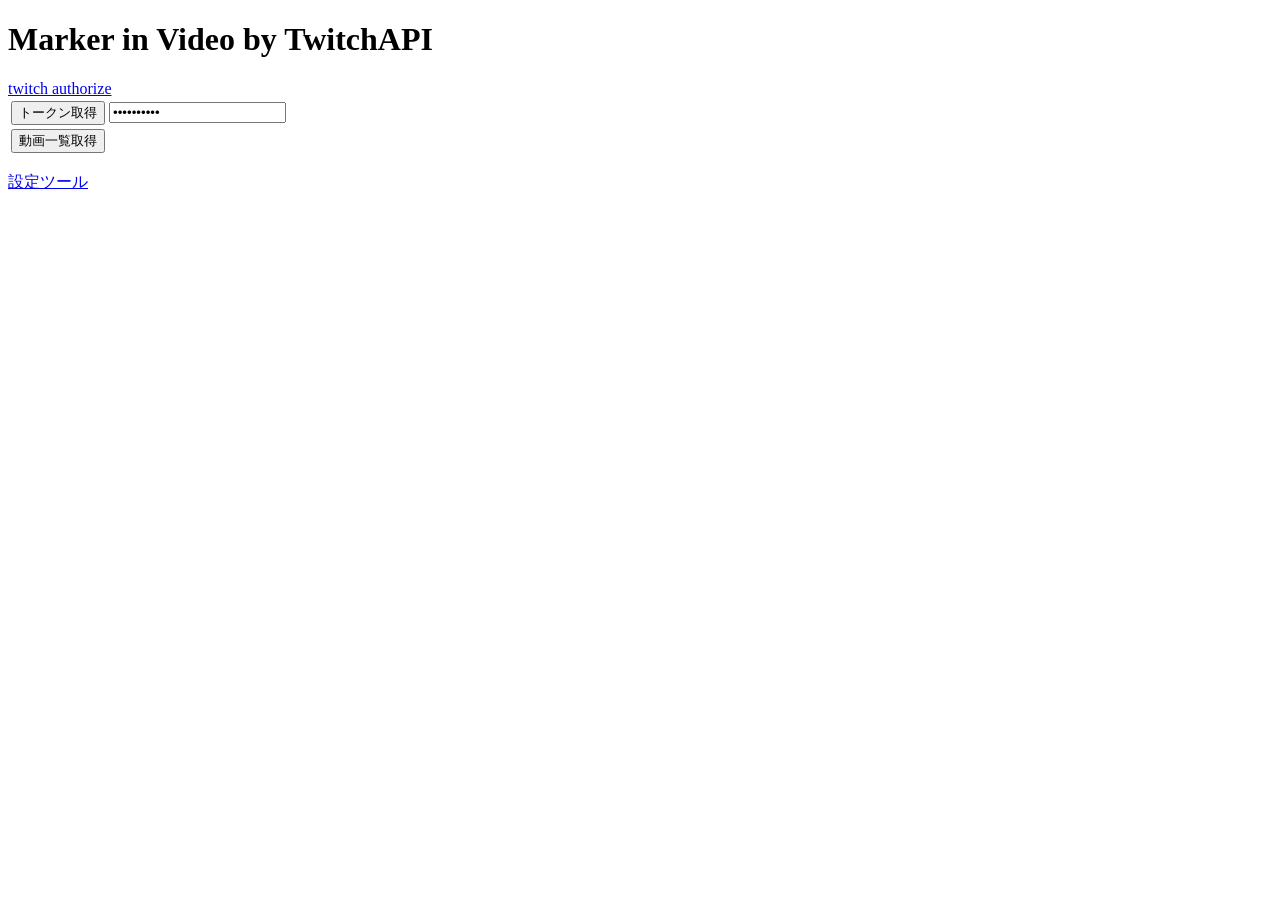
<file: 1-unused-client/index.html>
<!DOCTYPE html><html lang="ja">
<head>
	<meta charset="UTF-8">
	<meta name="viewport" content="width=device-width, initial-scale=1.0">
	<meta http-equiv="Pragma" content="no-cache">
	<meta http-equiv="Cache-Control" content="no-cache">
	<meta http-equiv="Expires" content="0">
	<meta http-equiv="X-UA-Compatible" content="IE=edge">
	<meta name="referrer" content="no-referrer">
	<meta http-equiv="refresh" content="300;./">
	<title>Marker in Video by TwitchAPI</title>
	<link rel="stylesheet" type="text/css" href="https://n138-kz.github.io/lib/master.css?t=0">
	<script src="https://n138-kz.github.io/lib/master.js"></script>
	<script>
		window.addEventListener('DOMContentLoaded', ()=>{
			console.log(`init.`)
			console.log(`page-title: ${document.title}`);
			let item = null;
			item = document.createElement('h1');
			item.innerText = document.title;
			document.body.prepend(item);

			init_setFavicon('https://www.twitch.tv/', true);
		});
	</script>
	<script>
		window.addEventListener('DOMContentLoaded', ()=>{
			let twitch_client_secret=localStorage.getItem( (btoa(location.href)).slice(0, 16) + '.twitch.client_secret' );
			if(!(twitch_client_secret===null||twitch_client_secret===undefined||twitch_client_secret==='')){
				if(document.querySelectorAll('#twitchapi_request_token input[type="password"]').length===1){
					document.querySelector('#twitchapi_request_token input[type="password"]').value=twitch_client_secret;
				}
			}
		});
	</script>
	<script>
		let config={
			twitch: {
				"client_id": "61qmmbfstntv8v1k3a6xyvsrnylwgn",
				"redirect_uri": "https://api.n138.jp/twitch/",
				"scope": "channel:manage:broadcast",
			}
		};
	</script>
</head>
<body>
	<div id="twitchapi_authorize">
		<a href="">twitch authorize</a>
		<script>
			window.addEventListener('DOMContentLoaded', async ()=>{
				let d=document.querySelector('#twitchapi_authorize>a');
				d.href='https://dev.twitch.tv/console';
				d.href='https://id.twitch.tv/oauth2/authorize';
				d.href+=`?client_id=${config.twitch.client_id}`;
				d.href+=`&redirect_uri=${document.location.origin}${document.location.pathname}`;
				d.href+=`&response_type=code`;
				d.href+=`&scope=${config.twitch.scope}`;
				d.href+=``;
			});
		</script>
		<script>
			let twitchapi={};
			window.addEventListener('DOMContentLoaded', async ()=>{
				let _get=get_GETarray((decodeURI(location.search)+'&').replace(/^\?/,''));
				_get.code=(_get.code===undefined||_get.code===null||_get.code==='')?'':_get.code;
				console.debug(_get);

				twitchapi={
					code: _get.code,
					access_token: undefined,
					user: undefined,
					videos: undefined,
				}

				console.debug(twitchapi);
			});
		</script>
		<script>
			async function twitchapi_getToken(item){
				item=item.parentNode;

				localStorage.setItem( (btoa(location.href)).slice(0, 16) + '.twitch.client_secret', item.children.item(1).value );

				let d={
					client_id: config.twitch.client_id,
					client_secret: item.children.item(1).value,
					code: twitchapi.code,
					grant_type: 'authorization_code',
					redirect_uri: `${document.location.origin}${document.location.pathname}`,
				};

				item.children.item(0).style.borderColor='#000000';
				item.children.item(0).style.backgroundColor='#ffffff';
				item.children.item(0).style.color='#000000';
				Array.from(document.querySelectorAll('#errortext')).map(e=>e.remove());

				try {
					let xhr=await fetch('https://id.twitch.tv/oauth2/token', {
						method: 'POST',
						headers: {'content-type': 'application/x-www-form-urlencoded'},
						body: new URLSearchParams(d),
					});
					let r=await xhr.json();
					console.debug('xhr result', r, await xhr.ok);
					if (!await xhr.ok) {
						throw new Error(`${xhr.status}: ${r.message}`);
					}

					let b=document.createElement('span');
					b.innerText=`${xhr.status}: token has issued`;
					b.style.color='#00aa00';
					b.id='errortext';
					item.appendChild(b);

					item.children.item(0).style.borderColor='#00ff00';
					item.children.item(0).style.backgroundColor='#00aa00';
					item.children.item(0).style.color='#ffffff';
					twitchapi.access_token=r.access_token;
				} catch (error) {
					console.error(error);
					let b=document.createElement('span');
					b.innerText=error;
					b.style.color='#ff0000';
					b.id='errortext';
					item.appendChild(b);

					item.children.item(0).style.borderColor='#ff0000';
					item.children.item(0).style.backgroundColor='#aa0000';
					item.children.item(0).style.color='#ffffff';
				}
			}
			async function twitchapi_getUserInfo(item=undefined){
				if (item!==undefined) {
					item.children.item(0).style.borderColor='#000000';
					item.children.item(0).style.backgroundColor='#ffffff';
					item.children.item(0).style.color='#000000';
					Array.from(document.querySelectorAll('#errortext')).map(e=>e.remove());
				}

				let result = undefined;
				let request_params={
					item:undefined,
					client_id:undefined,
					code:undefined,
				};
				request_params.item='get-userinfo';
				request_params.client_id=config.twitch.client_id;
				request_params.code=twitchapi.access_token;
				request_params=JSON.stringify(request_params);

				let api={
					url: undefined,
					method: 'GET',
					headers: {
						"Content-Type": 'application/json',
					}
				}
				api.url=`./contents/?item=${request_params}`;
				console.debug(`api.url: ${api.url}`);

				try {
					let xhr=await fetch(api.url, {
						method: api.method,
						headers: api.headers,
						mode: 'no-cors',
					});

					let r=await xhr.json();
					console.debug('xhr result', r, await xhr.ok);
					if (!await xhr.ok) {
						throw new Error(`${xhr.status}: ${r.message}`);
					}
					result=r;

					if (item!==undefined) {
						let b=document.createElement('span');
						b.innerText=`${xhr.status} uid: ${r.id}`;
						b.style.color='#00aa00';
						b.id='errortext';
						item.appendChild(b);

						item.children.item(0).style.borderColor='#00ff00';
						item.children.item(0).style.backgroundColor='#00aa00';
						item.children.item(0).style.color='#ffffff';
					}
				} catch (error) {
					console.error(error);
					let b=document.createElement('span');
					b.innerText=error;
					b.style.color='#ff0000';
					b.id='errortext';
					item.appendChild(b);

					if (item!==undefined) {
						item.children.item(0).style.borderColor='#ff0000';
						item.children.item(0).style.backgroundColor='#aa0000';
						item.children.item(0).style.color='#ffffff';
					}
					return false;
				}

				return result;
			}

			async function twitchapi_getVideos(id='', item=undefined){
				if (item!==undefined) {
					item.children.item(0).style.borderColor='#000000';
					item.children.item(0).style.backgroundColor='#ffffff';
					item.children.item(0).style.color='#000000';
					Array.from(document.querySelectorAll('#errortext')).map(e=>e.remove());
				}

				let result = undefined;
				let request_params={
					item:undefined,
					client_id:undefined,
					code:undefined,
					id: undefined,
				};
				request_params.item='get-videos';
				request_params.client_id=config.twitch.client_id;
				request_params.code=twitchapi.access_token;
				request_params.id=id;
				request_params=JSON.stringify(request_params);

				let api={
					url: undefined,
					method: 'GET',
					headers: {
						"Content-Type": 'application/json',
					}
				}
				api.url=`./contents/?item=${request_params}`;
				console.debug(`api.url: ${api.url}`);

				try {
					let xhr=await fetch(api.url, {
						method: api.method,
						headers: api.headers,
						mode: 'no-cors',
					});

					let r=await xhr.json();
					console.debug('xhr result', r, await xhr.ok);
					if (!await xhr.ok) {
						throw new Error(`${xhr.status}: ${r.message}`);
					}
					result=r;

					if (item!==undefined) {
						let b=document.createElement('span');
						b.innerText=`${xhr.status} videos(${r.length}): meta loading`;
						b.style.color='#00aa00';
						b.id='errortext';
						item.appendChild(b);

						item.children.item(0).style.borderColor='#00ff00';
						item.children.item(0).style.backgroundColor='#00aa00';
						item.children.item(0).style.color='#ffffff';
					}
				} catch (error) {
					console.error(error);
					let b=document.createElement('span');
					b.innerText=error;
					b.style.color='#ff0000';
					b.id='errortext';
					item.appendChild(b);

					if (item!==undefined) {
						item.children.item(0).style.borderColor='#ff0000';
						item.children.item(0).style.backgroundColor='#aa0000';
						item.children.item(0).style.color='#ffffff';
					}
					return false;
				}

				return result;
			}

			async function twitchapi_getVideoMarker(id='', item=undefined){
				if (item!==undefined) {
					item.children.item(0).style.borderColor='#000000';
					item.children.item(0).style.backgroundColor='#ffffff';
					item.children.item(0).style.color='#000000';
					Array.from(document.querySelectorAll('#errortext')).map(e=>e.remove());
				}

				let result = undefined;
				let request_params={
					item:undefined,
					client_id:undefined,
					code:undefined,
					id: undefined,
				};
				request_params.item='get-markers';
				request_params.client_id=config.twitch.client_id;
				request_params.code=twitchapi.access_token;
				request_params.id=id;
				request_params=JSON.stringify(request_params);

				let api={
					url: undefined,
					method: 'GET',
					headers: {
						"Content-Type": 'application/json',
					}
				}
				api.url=`./contents/?item=${request_params}`;
				console.debug(`api.url: ${api.url}`);

				try {
					let xhr=await fetch(api.url, {
						method: api.method,
						headers: api.headers,
						mode: 'no-cors',
					});

					let r=await xhr.json();
					console.debug('xhr result', r, await xhr.ok);
					if (!await xhr.ok) {
						throw new Error(`${xhr.status}: ${r.message}`);
					}
					result=r;

					if (item!==undefined) {
						let b=document.createElement('span');
						b.innerText=`${xhr.status} videos(${id}): loading`;
						b.style.color='#00aa00';
						b.id='errortext';
						item.appendChild(b);

						item.children.item(0).style.borderColor='#00ff00';
						item.children.item(0).style.backgroundColor='#00aa00';
						item.children.item(0).style.color='#ffffff';
					}
				} catch (error) {
					console.error(error);
					let b=document.createElement('span');
					b.innerText=error;
					b.style.color='#ff0000';
					b.id='errortext';
					item.appendChild(b);

					if (item!==undefined) {
						item.children.item(0).style.borderColor='#ff0000';
						item.children.item(0).style.backgroundColor='#aa0000';
						item.children.item(0).style.color='#ffffff';
					}
					return false;
				}

				return result;
			}

			async function twitchapi_getContents(item){
				item=item.parentNode;

				item.children.item(0).style.borderColor='#000000';
				item.children.item(0).style.backgroundColor='#ffffff';
				item.children.item(0).style.color='#000000';
				Array.from(document.querySelectorAll('#errortext')).map(e=>e.remove());

				twitchapi.user=await twitchapi_getUserInfo(item);
				twitchapi.videos=await twitchapi_getVideos(twitchapi.user.id, item);

				if (item!==undefined) {
					item.children.item(0).style.borderColor='#000000';
					item.children.item(0).style.backgroundColor='#ffffff';
					item.children.item(0).style.color='#000000';
					Array.from(document.querySelectorAll('#errortext')).map(e=>e.remove());
				}

				twitchapi_itemshown('user', true);

				if (item!==undefined) {
					let b=document.createElement('span');
					b.innerText=`videos ${twitchapi.videos.length} loading`;
					b.style.color='#00aa00';
					b.id='errortext';
					item.appendChild(b);

					item.children.item(0).style.borderColor='#00ff00';
					item.children.item(0).style.backgroundColor='#00aa00';
					item.children.item(0).style.color='#ffffff';
				}

				for(let i=0;i<twitchapi.videos.length;i++){
					twitch_video_markers=await twitchapi_getVideoMarker(twitchapi.videos[i].id);
					twitch_video_markers=twitch_video_markers.markers;
					console.debug('twitch_video_markers', twitch_video_markers);
					console.debug('twitch_video_markers', 'Array.isArray', Array.isArray(twitch_video_markers));
					try {
						if (!Array.isArray(twitch_video_markers)) {
							twitch_video_markers=[];
						}
						twitch_video_markers.unshift({
							URL: `https://twitch.tv/yuukomiya/manager/highlighter/${twitchapi.videos[i].id}?t=0`,
							created_at: `${twitchapi.videos[i].created_at}`,
							description: `Created by ${location.host}`,
							id: null,
							position_seconds: 0,
						});
					} catch (error) {
						Array.from(document.querySelectorAll('#errortext')).map(e=>e.remove());
						console.error(error);
						
						let b=document.createElement('span');
						b.innerText=error;
						b.style.color='#ff0000';
						b.id='errortext';
						item.appendChild(b);

						item.children.item(0).style.borderColor='#ff0000';
						item.children.item(0).style.backgroundColor='#aa0000';
						item.children.item(0).style.color='#ffffff';
					}
					twitchapi.videos[i].markers=twitch_video_markers;
				}
				console.debug(twitchapi);

				if (item!==undefined) {
					Array.from(document.querySelectorAll('#errortext')).map(e=>e.remove());

					let b=document.createElement('span');
					b.innerText=`videos ${twitchapi.videos.length} loaded`;
					b.style.color='#00aa00';
					b.id='errortext';
					item.appendChild(b);

					item.children.item(0).style.borderColor='#00ff00';
					item.children.item(0).style.backgroundColor='#00aa00';
					item.children.item(0).style.color='#ffffff';
				}

				twitchapi_itemshown('videos');
				return false;
			}
			async function twitchapi_itemshown(object='',cleanup=false){
				const export_to=document.getElementById('twitch_videos');
				if (cleanup===true) {
					Array.from(document.getElementById('twitch_videos').children).map(e=>e.remove());
				}
				Array.from(document.querySelectorAll('#errortext')).map(e=>e.remove());

				let item=[];
				switch (object) {
					case 'user':
						item[0]=document.createElement('div');
						item[1]=document.createElement('a');
						item[1].href=`https://www.twitch.tv/${twitchapi.user.login}`;
						item[2]=document.createElement('img');
						item[2].src=twitchapi.user.profile_image_url;
						item[2].alt=`https://www.twitch.tv/${twitchapi.user.login}`;
						item[2].style.maxWidth='3em';
						item[1].appendChild(item[2]);
						item[0].appendChild(item[1]);
						export_to.appendChild(item[0]);
						break;
					case 'videos':
						item[0]=document.createElement('div');
						item[1]=document.createElement('table');
						item[1].style.borderStyle='dotted';
						item[1].style.borderColor='#000';
						item[1].style.borderWidth='1px';
						item[1].style.fontSize='9pt';
						item[2]=document.createElement('tr');
						[
							'#',
							'Title',
							'Create/Published_at',
							'language',
							'duration',
							'markers',
							'viewable',
						].map(e=>{
							item[3]=document.createElement('th');
							item[3].style.borderStyle='solid';
							item[3].style.borderColor='#000';
							item[3].style.borderWidth='1px';
							item[3].innerText=e;
							item[3].style.textAlign='center';
							item[2].appendChild(item[3]);
						});
						item[1].appendChild(item[2]);

						for(let i=0;i<twitchapi.videos.length;i++){
							item[2]=document.createElement('tr');
							item[3]=document.createElement('th');
							item[3].style.borderStyle='solid';
							item[3].style.borderColor='#000';
							item[3].style.borderWidth='1px';
							item[3].innerText=i;
							item[3].style.textAlign='right';
							item[2].appendChild(item[3]);

							item[3]=document.createElement('td');
							item[3].style.borderStyle='solid';
							item[3].style.borderColor='#000';
							item[3].style.borderWidth='1px';
							item[4]=document.createElement('a');
							item[4].href=twitchapi.videos[i].url;
							item[5]=document.createElement('span');
							item[5].innerText=twitchapi.videos[i].title;
							item[4].appendChild(item[5]);
							item[5]=document.createElement('br');
							item[4].appendChild(item[5]);
							item[5]=document.createElement('img');
							item[5].src=twitchapi.videos[i].thumbnail_url.replace('%{width}', '192').replace('%{height}', '108');
							item[5].setAttribute('onerror', 'console.warn(`Traped img.onerror. URL:${this.src}`);this.remove();');
							item[4].appendChild(item[5]);
							item[3].appendChild(item[4]);
							item[3].style.textAlign='left';
							item[2].appendChild(item[3]);

							item[3]=document.createElement('td');
							item[3].style.borderStyle='solid';
							item[3].style.borderColor='#000';
							item[3].style.borderWidth='1px';
							item[4]=document.createElement('div');
							item[4].style.whiteSpace='nowrap';
							item[4].innerText=`${new Date(twitchapi.videos[i].created_at).toLocaleDateString()} ${new Date(twitchapi.videos[i].created_at).toLocaleTimeString()}`;
							item[3].appendChild(item[4]);
							item[4]=document.createElement('div');
							item[4].style.whiteSpace='nowrap';
							item[4].innerText=`${new Date(twitchapi.videos[i].published_at).toLocaleDateString()} ${new Date(twitchapi.videos[i].published_at).toLocaleTimeString()}`;
							item[3].appendChild(item[4]);
							item[3].style.textAlign='left';
							item[2].appendChild(item[3]);

							item[3]=document.createElement('td');
							item[3].style.borderStyle='solid';
							item[3].style.borderColor='#000';
							item[3].style.borderWidth='1px';
							item[4]=document.createElement('img');
							item[4].alt=twitchapi.videos[i].language;
							item[4].src=`./logo/${twitchapi.videos[i].language}.svg`;
							item[3].appendChild(item[4]);
							item[3].style.textAlign='left';
							item[2].appendChild(item[3]);

							item[3]=document.createElement('td');
							item[3].style.borderStyle='solid';
							item[3].style.borderColor='#000';
							item[3].style.borderWidth='1px';
							item[3].innerText=twitchapi.videos[i].duration.replace(/(d|h|m)/gi, ':').replace('s', '').split(':').map(s => s.padStart(2, '0')).join(':');
							item[3].style.textAlign='right';
							item[2].appendChild(item[3]);

							item[3]=document.createElement('td');
							item[3].style.borderStyle='solid';
							item[3].style.borderColor='#000';
							item[3].style.borderWidth='1px';
							if (twitchapi.videos[i].markers===undefined) {
								item[3].innerText='';
							}else{
								item[4]=document.createElement('div');
								twitchapi.videos[i].markers.map(e=>{
									item[5]=document.createElement('p');
									item[5].style.whiteSpace='nowrap';
									item[6]=document.createElement('span');
									item[6].innerText='- ';
									item[5].appendChild(item[6]);
									item[6]=document.createElement('a');
									item[6].href=e.URL;
									item[6].dataset.created_at=e.created_at;
									e.description=(e.description.length>0)?e.description:'Created by Twitch console';
									item[6].dataset.description=e.description;
									item[6].dataset.id=e.id;
									t={p:e.position_seconds};
									t.h=parseInt(t.p/3600);
									t.m=parseInt((t.p%3600)/60);
									t.s=((t.p%3600)%60);
									t.f=`${t.h}:${t.m}:${t.s}`.split(':').map(s => s.padStart(2, '0')).join(':');
									item[6].dataset.position_seconds=e.position_seconds;
									item[6].innerText=`${t.f} ${e.description}`;
									item[5].appendChild(item[6]);
									item[4].appendChild(item[5]);
								});
								item[3].appendChild(item[4]);
							}
							item[3].style.textAlign='left';
							item[2].appendChild(item[3]);

							item[3]=document.createElement('td');
							item[3].style.borderStyle='solid';
							item[3].style.borderColor='#000';
							item[3].style.borderWidth='1px';
							item[3].innerText=twitchapi.videos[i].viewable;
							item[3].style.textAlign='left';
							item[2].appendChild(item[3]);

							item[1].appendChild(item[2]);
						}
						item[0].appendChild(item[1]);
						export_to.appendChild(item[0]);
						break;
					default:
				}
			}
		</script>
	</div>
	<div>
		<table>
			<tr>
				<td>
					<form id="twitchapi_request_token">
						<input type="button" value="トークン取得" onclick="twitchapi_getToken(this)">
						<input type="password" value="secret-key" placeholder="Input the client_secret" onclick="this.select();">
					</form>
				</td>
			</tr>
			<tr>
				<td>
					<form id="twitchapi_request_token">
						<input type="button" value="動画一覧取得" onclick="twitchapi_getContents(this)">
						<!--
						<input type="text" value="twitchdev" placeholder="Input the login_name">
						-->
					</form>
				</td>
			</tr>
		</table>
	</div>
	<div id="twitch_videos"></div>
	<p>
		<a href="./settei_tool/">設定ツール</a>
	</p>
</body>
</html>
</file>
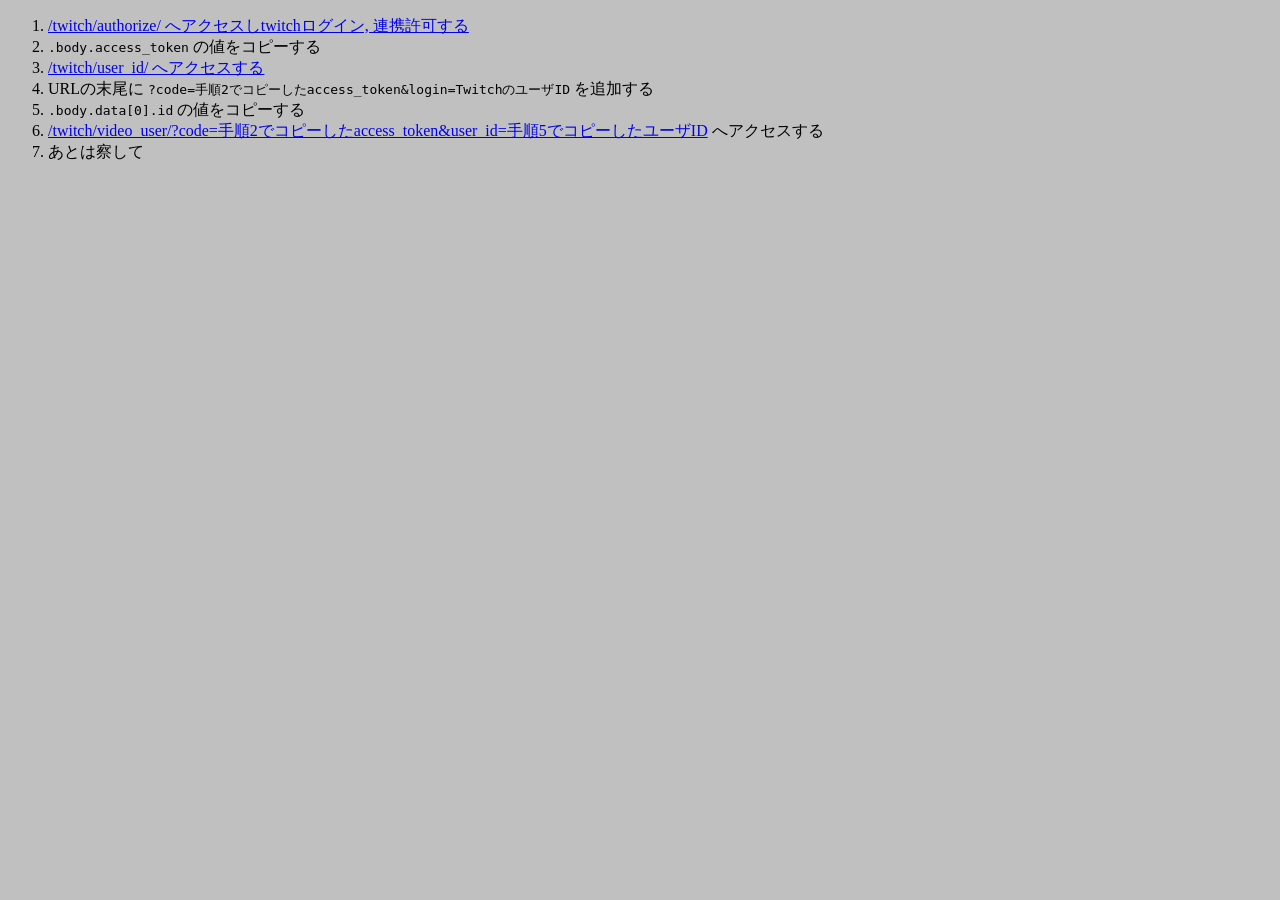
<file: 1-unused-client/readme/index.html>
<!DOCTYPE html><html lang="ja">
<head>
<style>
html,body {
	background-color: silver;
}
</style>
</head>
<body>
<ol>
<li><a href="/twitch/authorize/">/twitch/authorize/ へアクセスしtwitchログイン, 連携許可する</a></li>
<li><code>.body.access_token</code> の値をコピーする</li>
<li><a href="/twitch/user_id/">/twitch/user_id/ へアクセスする</a></li>
<li>URLの末尾に <code>?code=手順2でコピーしたaccess_token&login=TwitchのユーザID</code> を追加する</li>
<li><code>.body.data[0].id</code> の値をコピーする</li>
<li><a href="/twitch/video_user/">/twitch/video_user/?code=手順2でコピーしたaccess_token&user_id=手順5でコピーしたユーザID</code></a> へアクセスする</li>
<li>あとは察して</li>
</ol>
</body>
</html>
</file>
